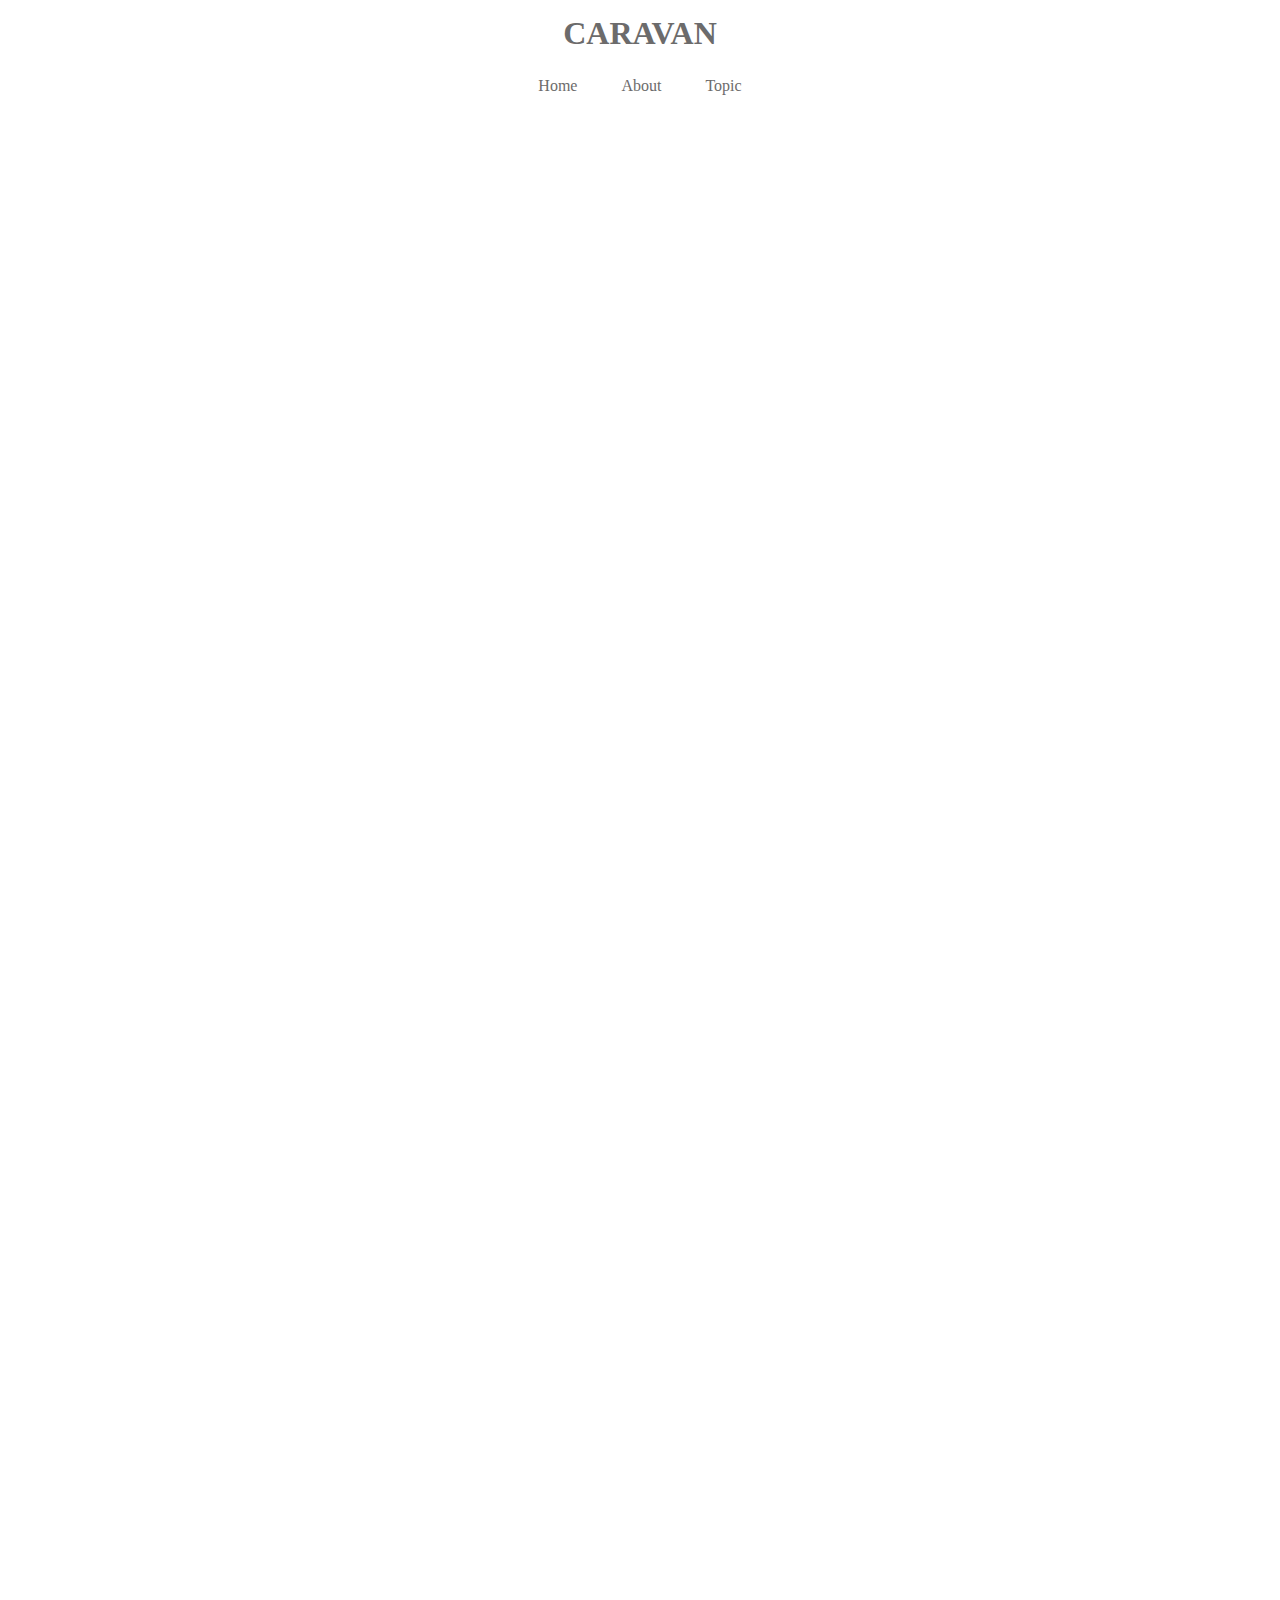
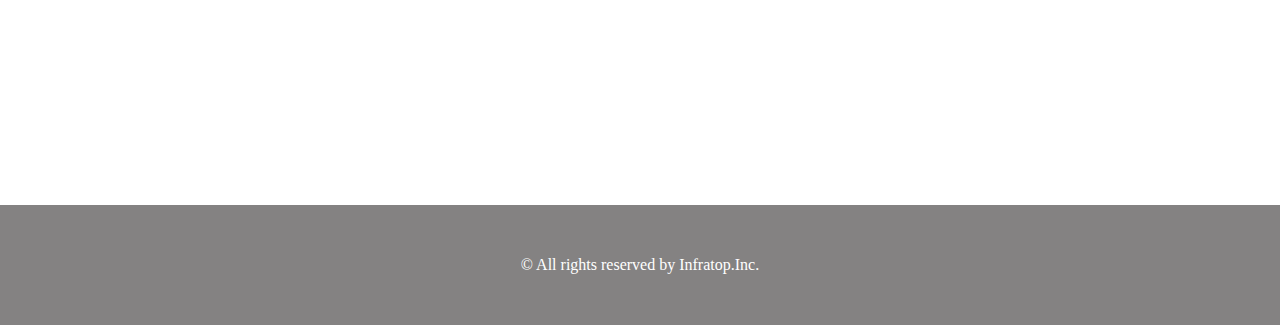
<file: index.html>
<!DOCTYPE html>
<html lang="ja">
  <head>
    <meta charset="UTF-8" />
    <!-- CSSファイルの読み込み -->
    <link rel="stylesheet" href="style.css" />
    <title>CARAVAN</title>
  </head>

  <body>
    <!-- header -->
    <header>
      <h1 class="heading">
       <a href="index.html">
          CARAVAN
        </a>
      </h1>
    </header>
 <!-- navigation -->
    <nav>
      <ul class="nav-list">
        <li class="nav-list-item">
          <a href="index.html">Home</a>
        </li>
        <li class="nav-list-item">About</li>
        <li class="nav-list-item">Topic</li>
      </ul>
    </nav>
    <!-- main-visual用のdiv -->
    <div class="main-visual">
      <div class="main-visual-content"></div>
    </div>

    <!-- main用のdiv -->
    <div class="main">
      <div class="blog"></div>
      <div class="sidebar"></div>
    </div>

    <!-- footer -->
    <footer>
       <p class="footer-text">© All rights reserved by Infratop.Inc.</p>
    </footer>
  </body>
</html>
</file>
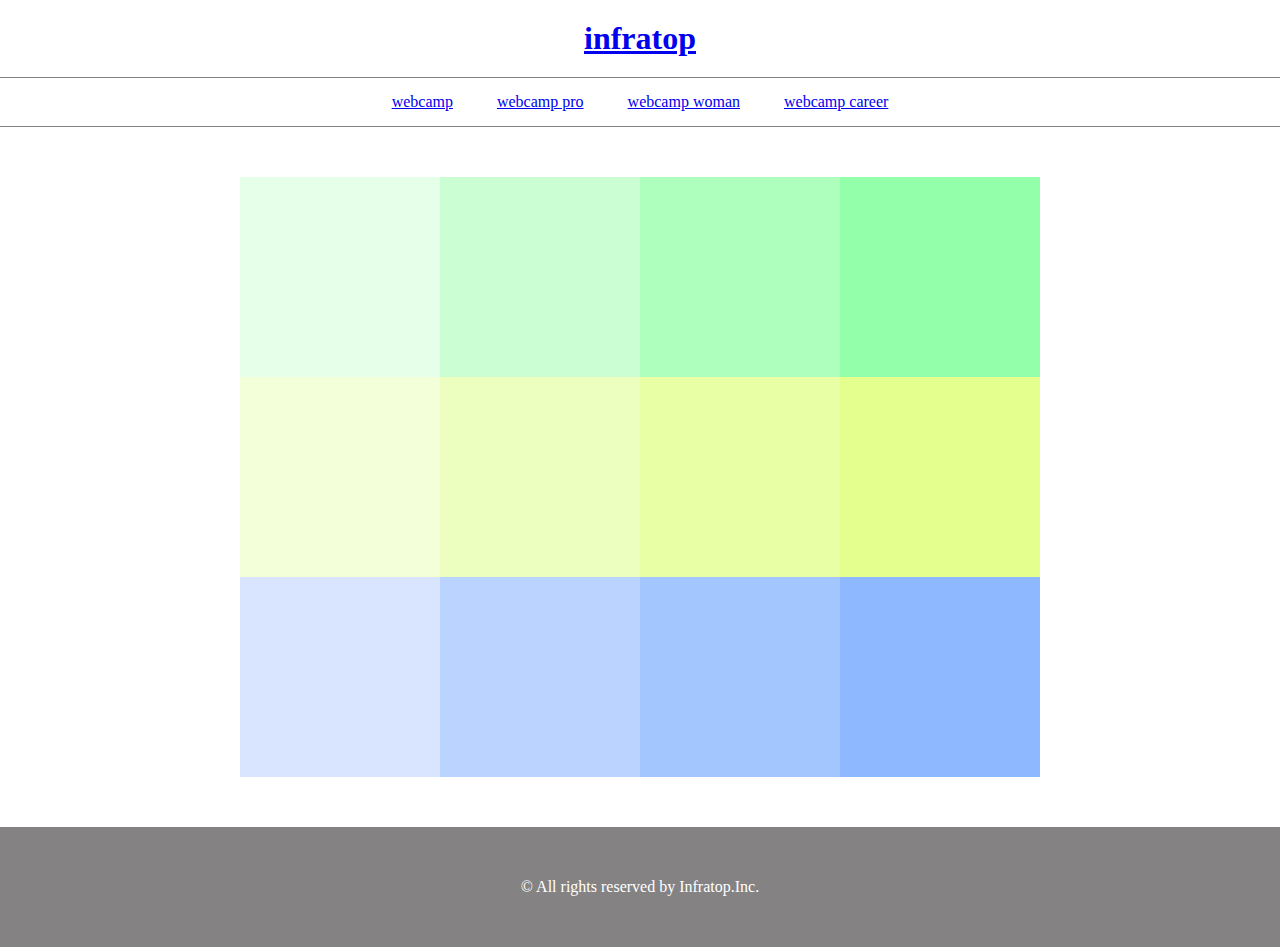
<file: ensyu.html>
<!DOCTYPE html>
<html lang="ja">
  <head>
    <meta charset="UTF-8" />
    <!-- CSSファイルの読み込み -->
    <link rel="stylesheet" href="ensyu.css" />
    <title>演習5</title>
  </head>

  <body>

    <header>
      <h1><a href="https://www.yahoo.co.jp/">infratop</a><h1>
    </header>
   <nav>
      <ul class="nav-list">
        <li class="nav-list-item"><a href="https://www.yahoo.co.jp/">webcamp</a></li>
        <li class="nav-list-item"><a href="https://www.yahoo.co.jp/">webcamp pro</a></li>
        <li class="nav-list-item"><a href="https://www.yahoo.co.jp/">webcamp woman</a></li>
        <li class="nav-list-item"><a href="https://www.yahoo.co.jp/">webcamp career</a></li>
      </ul>
    </nav>

<div class="main">
  <div class="b1"></div>
  <div class="b2"></div>
  <div class="b3"></div>
  <div class="b4"></div>
  <div class="b5"></div>
  <div class="b6"></div>
  <div class="b7"></div>
  <div class="b8"></div>
  <div class="b9"></div>
  <div class="b10"></div>
  <div class="b11"></div>
  <div class="b12"></div>
</div>

    <footer>
      <p class="footer-text">© All rights reserved by Infratop.Inc.</p>
    </footer>

  </body>

</html>
</file>
<file: style.css>
/* ブラウザがそれぞれ持っているCSSをリセットするための記述 */
* {
  margin: 0;
  padding: 0;
  box-sizing: border-box;
  color: #6c6b6b;
}

a {
  text-decoration: none;
}

header {
  width: 90%; /* 横幅90% */
  padding: 15px 0;
  margin: 0 auto;
  text-align: center;
}

header .heading { /* headerタグ内のheadingクラスにのみ反映される */
  font-size: 32px;
}

.nav-list {
  text-align: center;
  padding: 10px 0;
  margin: 0 auto;
}

.nav-list-item {
  list-style: none;
  display: inline-block;
  margin: 0 20px;
}

.main-visual {
  width: 100%; /* 横幅いっぱい */
  height: 300px; /* 高さ300px */
}

.main-visual-content {
  width: 350px; /* 横幅350px */
  height: 300px; /* 親の高さに揃える */
}

.main {
  width: 840px; /* 横幅840px */
  display: flex; /* Flexboxの利用 */
  justify-content: center; /* 子要素の横並び・中央寄せ */
  margin: 0 auto; /* 中央寄せ（左右に余白がないとできない） */
}

.blog {
  width: 600px; /* 横幅600px */
  height: 1400px; /* 高さ1400px */
}

.sidebar {
  width: 240px; /* 横幅240px */
  height: 1400px; /* 高さ1400px */
}

footer {
  width: 100%; /* 横幅 */
  height: 120px; /* 高さ */
  text-align: center;
  line-height: 120px;
  background-color: #848282;
}

.footer-text {
  color: #fff;
}
</file>
<file: ensyu.css>
* {
  margin: 0;
  padding: 0;
  box-sizing: border-box;
}

header{
  width: 100%;
  padding: 20px 0;
  text-align: center;
}

.nav-list{
  text-align: center;
  padding: 15px 0;
  margin: 0 auto;
  border-bottom: 1px solid #848282;
  border-top: 1px solid #848282;
}

.nav-list-item {
  list-style: none;
  display: inline-block;
  margin: 0 20px;
}

.main{
  width: 800px;
  margin: 50px auto;
  display: flex;
  flex-wrap: wrap;
}

.b1 {
  width: 200px;
  height: 200px;
  background-color: #e6ffe9;
}

.b2 {
  width: 200px;
  height: 200px;
  background-color: #cbffd3;
}

.b3 {
  width: 200px;
  height: 200px;
  background-color: #aeffbd;
}

.b4 {
  width: 200px;
  height: 200px;
  background-color: #93ffab;
}

.b5 {
  width: 200px;
  height: 200px;
  background-color: #f3ffd8;
}

.b6 {
  width: 200px;
  height: 200px;
  background-color: #edffbe;
}

.b7 {
  width: 200px;
  height: 200px;
  background-color: #e9ffa5;
}

.b8 {
  width: 200px;
  height: 200px;
  background-color: #e4ff8d;
}

.b9 {
  width: 200px;
  height: 200px;
  background-color: #d9e5ff;
}

.b10 {
  width: 200px;
  height: 200px;
  background-color: #bad3ff;
}

.b11 {
  width: 200px;
  height: 200px;
  background-color: #a4c6ff;
}

.b12 {
  width: 200px;
  height: 200px;
  background-color: #8eb8ff;
}

footer{
  width: 100%
  height: 120;
  text-align: center;
  line-height: 120px;
  background-color: #848282;
}

.footer-text{
  color: white;
}
</file>
